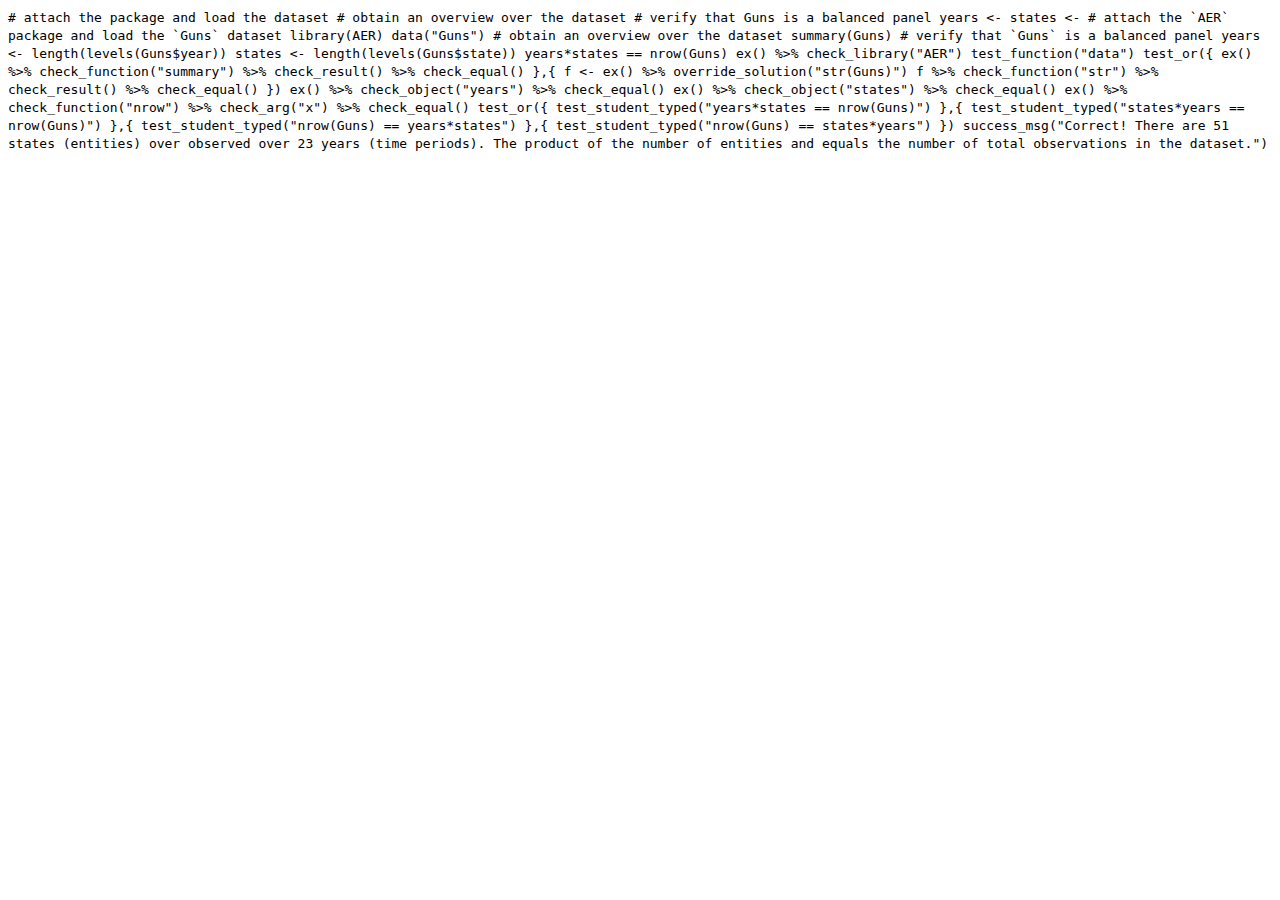
<file: DCL/ex10_1.html>
<!DOCTYPE html>
         <html>
         <head>
<meta charset='utf-8'/>
<script async='async' src='https://cdn.datacamp.com/dcl-react-dev.js.gz'></script>
<style>
.DCexercise .datacamp-exercise {
     border: 2px solid #3D678D;
     border-radius: 10px 10px 10px 10px !important;
     }

     *[class*="lm_"], .ace_gutter, textarea[class*="ace_"], .ace_scroller {
     background-color: #F0EFF0 !important;
     }

     div[class*="Editor-module__editor"], div[class*="dcl__Footer"] {
     background-color: #3D678D !important; 
     } 

     *[class*="lm_"] {
     border-radius: 10px 10px 0px 0px !important;
     }

     div[class*="dcl__Footer"] {
     border-radius: 0px 0px 10px 10px !important;
     }

     .lm_content {
     border-radius: 0px !important;
     }

     .lm_splitter {
     background-color: #3D678D !important; 
     width: 3px !important;
     }

     .lm_drag_handle {
     background: transparent !important;
     }

     div[class*="dcl__index-module"] {
     outline-color: transparent !important;
     border-radius: 10px !important;
     }

     button[class*="secondary-light"] {
     background-color: #FF0000;
     }
</style>
         </head>
         <body>
         
<div data-datacamp-exercise data-lang="r">
        
  <code data-type="pre-exercise-code">
  </code>
  
  <code data-type="sample-code">
  # attach the package and load the dataset
  
  
  
  # obtain an overview over the dataset
  
  
  # verify that Guns is a balanced panel
  years  <- 
  states <- 
  
  
  </code>
  
  <code data-type="solution">
  # attach the `AER` package and load the `Guns` dataset
  library(AER)  
  data("Guns")  
    
  # obtain an overview over the dataset
  summary(Guns)
  
  # verify that `Guns` is a balanced panel
  years  <- length(levels(Guns$year))
  states <- length(levels(Guns$state))
  years*states == nrow(Guns)
  
  </code>
  
  <code data-type="sct">
  ex() %>% check_library("AER")
  test_function("data")
  test_or({
      ex() %>% check_function("summary") %>% check_result() %>% check_equal()
    },{
      f <- ex() %>% override_solution("str(Guns)") 
      f %>% check_function("str") %>% check_result() %>% check_equal()
    })
  ex() %>% check_object("years") %>% check_equal()
  ex() %>% check_object("states") %>% check_equal()
  ex() %>% check_function("nrow") %>% check_arg("x") %>% check_equal()
  test_or({
      test_student_typed("years*states == nrow(Guns)")
    },{
      test_student_typed("states*years == nrow(Guns)")
    },{
      test_student_typed("nrow(Guns) == years*states")
    },{
      test_student_typed("nrow(Guns) == states*years")
    })
  success_msg("Correct! There are 51 states (entities) over observed over 23 years (time periods). The product of the number of entities and equals the number of total observations in the dataset.")
  </code>
  
</div>
          
         </body>
         </html>
</file>
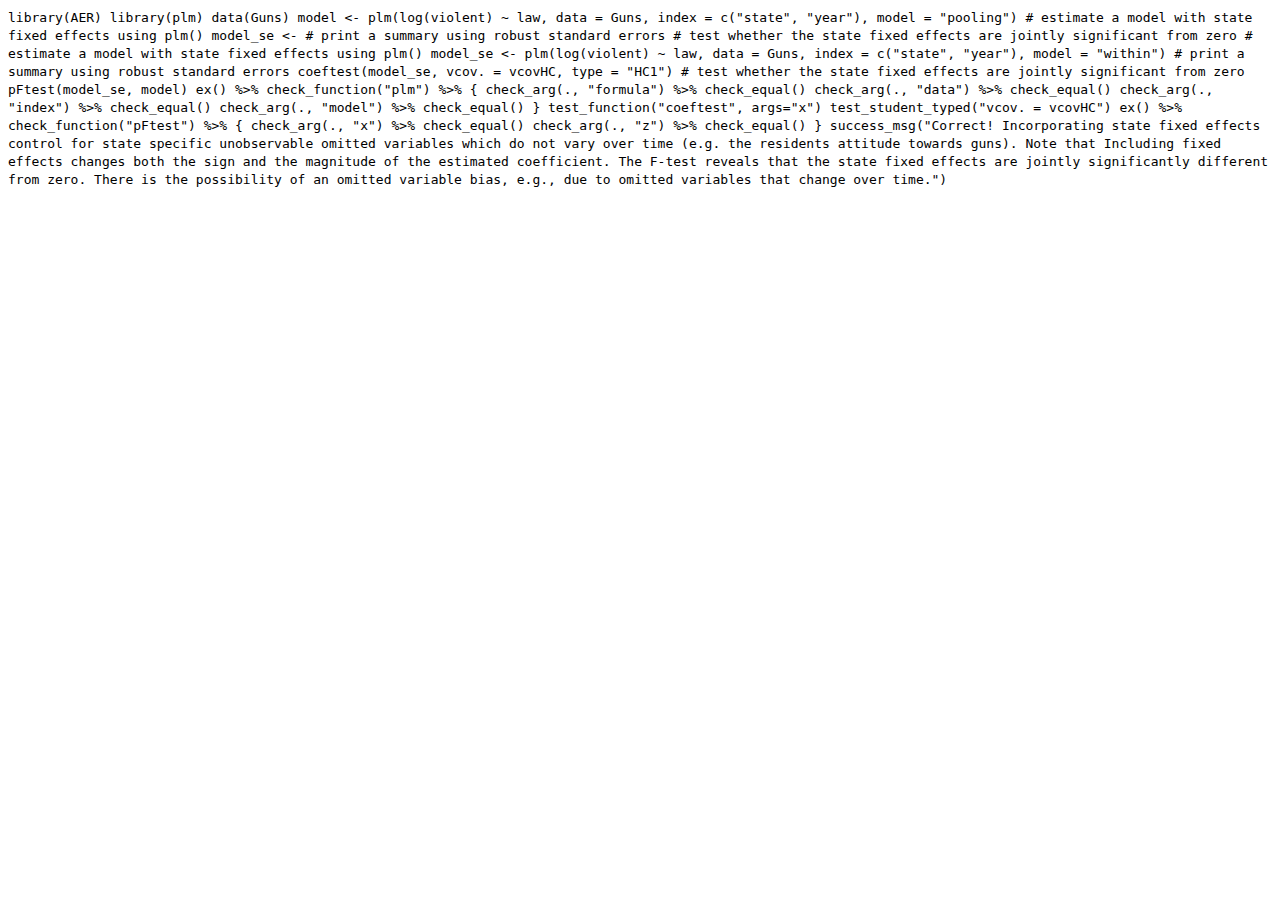
<file: DCL/ex10_2.html>
<!DOCTYPE html>
         <html>
         <head>
<meta charset='utf-8'/>
<script async='async' src='https://cdn.datacamp.com/dcl-react-dev.js.gz'></script>
<style>
.DCexercise .datacamp-exercise {
     border: 2px solid #3D678D;
     border-radius: 10px 10px 10px 10px !important;
     }

     *[class*="lm_"], .ace_gutter, textarea[class*="ace_"], .ace_scroller {
     background-color: #F0EFF0 !important;
     }

     div[class*="Editor-module__editor"], div[class*="dcl__Footer"] {
     background-color: #3D678D !important; 
     } 

     *[class*="lm_"] {
     border-radius: 10px 10px 0px 0px !important;
     }

     div[class*="dcl__Footer"] {
     border-radius: 0px 0px 10px 10px !important;
     }

     .lm_content {
     border-radius: 0px !important;
     }

     .lm_splitter {
     background-color: #3D678D !important; 
     width: 3px !important;
     }

     .lm_drag_handle {
     background: transparent !important;
     }

     div[class*="dcl__index-module"] {
     outline-color: transparent !important;
     border-radius: 10px !important;
     }

     button[class*="secondary-light"] {
     background-color: #FF0000;
     }
</style>
         </head>
         <body>
         
 
<div data-datacamp-exercise data-lang="r">
  
  <code data-type="pre-exercise-code">
  library(AER)
  library(plm)
  data(Guns)
  model <- plm(log(violent) ~ law, data = Guns, index = c("state", "year"), model = "pooling")
  </code>
  
  <code data-type="sample-code">
  # estimate a model with state fixed effects using plm()
  model_se <- 
  
  # print a summary using robust standard errors
  
  
  # test whether the state fixed effects are jointly significant from zero
  
  
  </code>
  
  <code data-type="solution">
  # estimate a model with state fixed effects using plm()
  model_se <- plm(log(violent) ~ law, data = Guns, index = c("state", "year"), model = "within")
  
  # print a summary using robust standard errors
  coeftest(model_se, vcov. = vcovHC, type = "HC1")
  
  # test whether the state fixed effects are jointly significant from zero
  pFtest(model_se, model)
  
  </code>
  
  <code data-type="sct">
  ex() %>% check_function("plm") %>% {
    check_arg(., "formula") %>% check_equal()
    check_arg(., "data") %>% check_equal()
    check_arg(., "index") %>% check_equal()
    check_arg(., "model") %>% check_equal()
  }
  test_function("coeftest", args="x")
  test_student_typed("vcov. = vcovHC")
  ex() %>% check_function("pFtest") %>% {
    check_arg(., "x") %>% check_equal()
    check_arg(., "z") %>% check_equal()
  }
  success_msg("Correct! Incorporating state fixed effects control for state specific unobservable omitted variables which do not vary over time (e.g. the residents attitude towards guns). Note that Including fixed effects changes both the sign and the magnitude of the estimated coefficient. The F-test reveals that the state fixed effects are jointly significantly different from zero. There is the possibility of an omitted variable bias, e.g., due to omitted variables that change over time.")
  </code>
  
</div>
          
         </body>
         </html>
</file>
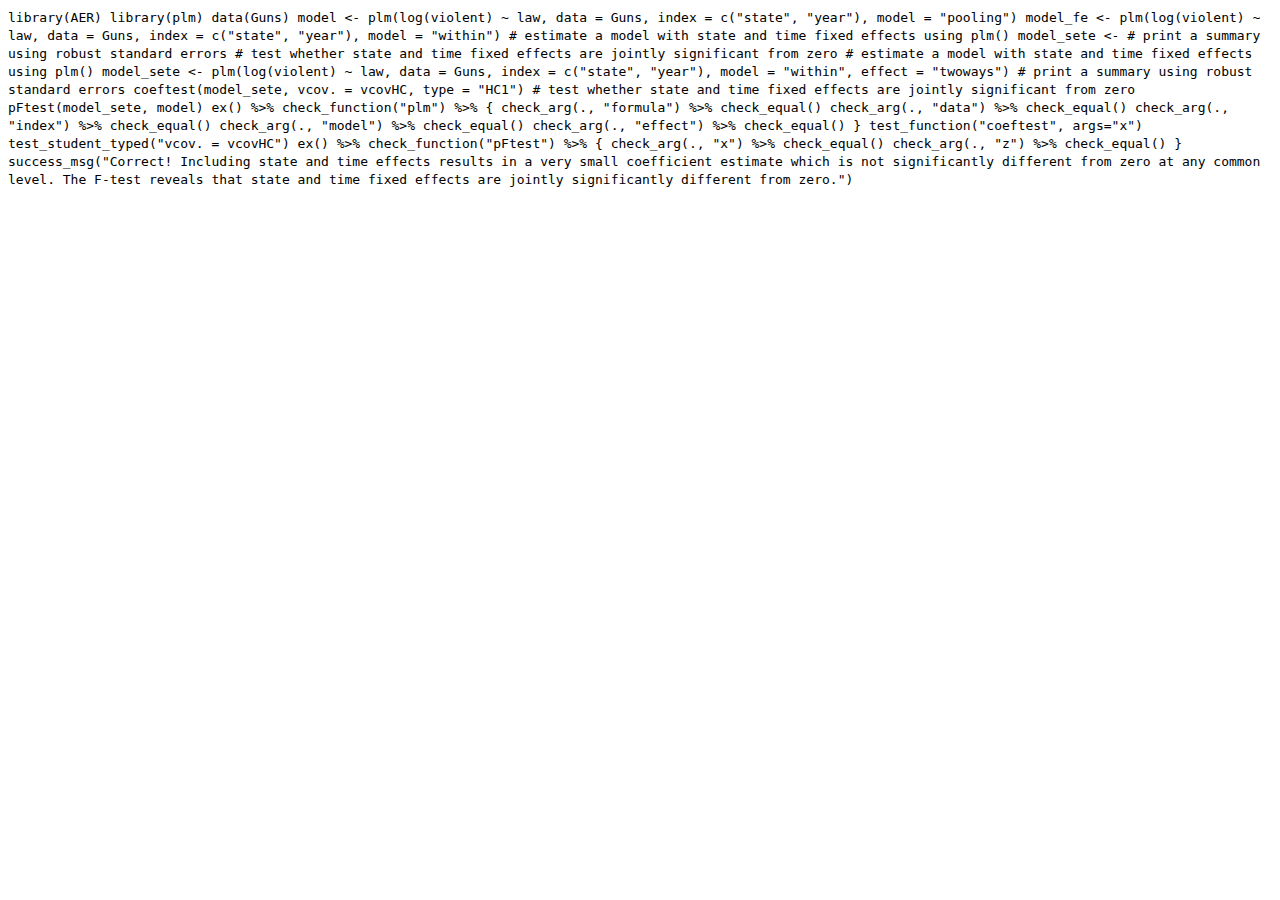
<file: DCL/ex10_3.html>
<!DOCTYPE html>
         <html>
         <head>
<meta charset='utf-8'/>
<script async='async' src='https://cdn.datacamp.com/dcl-react-dev.js.gz'></script>
<style>
.DCexercise .datacamp-exercise {
     border: 2px solid #3D678D;
     border-radius: 10px 10px 10px 10px !important;
     }

     *[class*="lm_"], .ace_gutter, textarea[class*="ace_"], .ace_scroller {
     background-color: #F0EFF0 !important;
     }

     div[class*="Editor-module__editor"], div[class*="dcl__Footer"] {
     background-color: #3D678D !important; 
     } 

     *[class*="lm_"] {
     border-radius: 10px 10px 0px 0px !important;
     }

     div[class*="dcl__Footer"] {
     border-radius: 0px 0px 10px 10px !important;
     }

     .lm_content {
     border-radius: 0px !important;
     }

     .lm_splitter {
     background-color: #3D678D !important; 
     width: 3px !important;
     }

     .lm_drag_handle {
     background: transparent !important;
     }

     div[class*="dcl__index-module"] {
     outline-color: transparent !important;
     border-radius: 10px !important;
     }

     button[class*="secondary-light"] {
     background-color: #FF0000;
     }
</style>
         </head>
         <body>
         
 
<div data-datacamp-exercise data-lang="r">
  
  <code data-type="pre-exercise-code">
  library(AER)
  library(plm)
  data(Guns)
  model <- plm(log(violent) ~ law, data = Guns, index = c("state", "year"), model = "pooling")
  model_fe <- plm(log(violent) ~ law, data = Guns, index = c("state", "year"), model = "within")
  </code>
   
  <code data-type="sample-code">
  # estimate a model with state and time fixed effects using plm()
  model_sete <- 
  
  # print a summary using robust standard errors
  
  
  # test whether state and time fixed effects are jointly significant from zero
  
  
  </code>
  
  <code data-type="solution">
  # estimate a model with state and time fixed effects using plm()
  model_sete <- plm(log(violent) ~ law, data = Guns, index = c("state", "year"), model = "within", effect = "twoways")
  
  # print a summary using robust standard errors
  coeftest(model_sete, vcov. = vcovHC, type = "HC1")
  
  # test whether state and time fixed effects are jointly significant from zero
  pFtest(model_sete, model)
  
  </code>
  
  <code data-type="sct">
  ex() %>% check_function("plm") %>% {
    check_arg(., "formula") %>% check_equal()
    check_arg(., "data") %>% check_equal()
    check_arg(., "index") %>% check_equal()
    check_arg(., "model") %>% check_equal()
    check_arg(., "effect") %>% check_equal()
  }
  test_function("coeftest", args="x")
  test_student_typed("vcov. = vcovHC")
  ex() %>% check_function("pFtest") %>% {
    check_arg(., "x") %>% check_equal()
    check_arg(., "z") %>% check_equal()
  }
  success_msg("Correct! Including state and time effects results in a very small coefficient estimate which is not significantly different from zero at any common level. The F-test reveals that state and time fixed effects are jointly significantly different from zero.")
  </code>
  
</div>
          
         </body>
         </html>
</file>
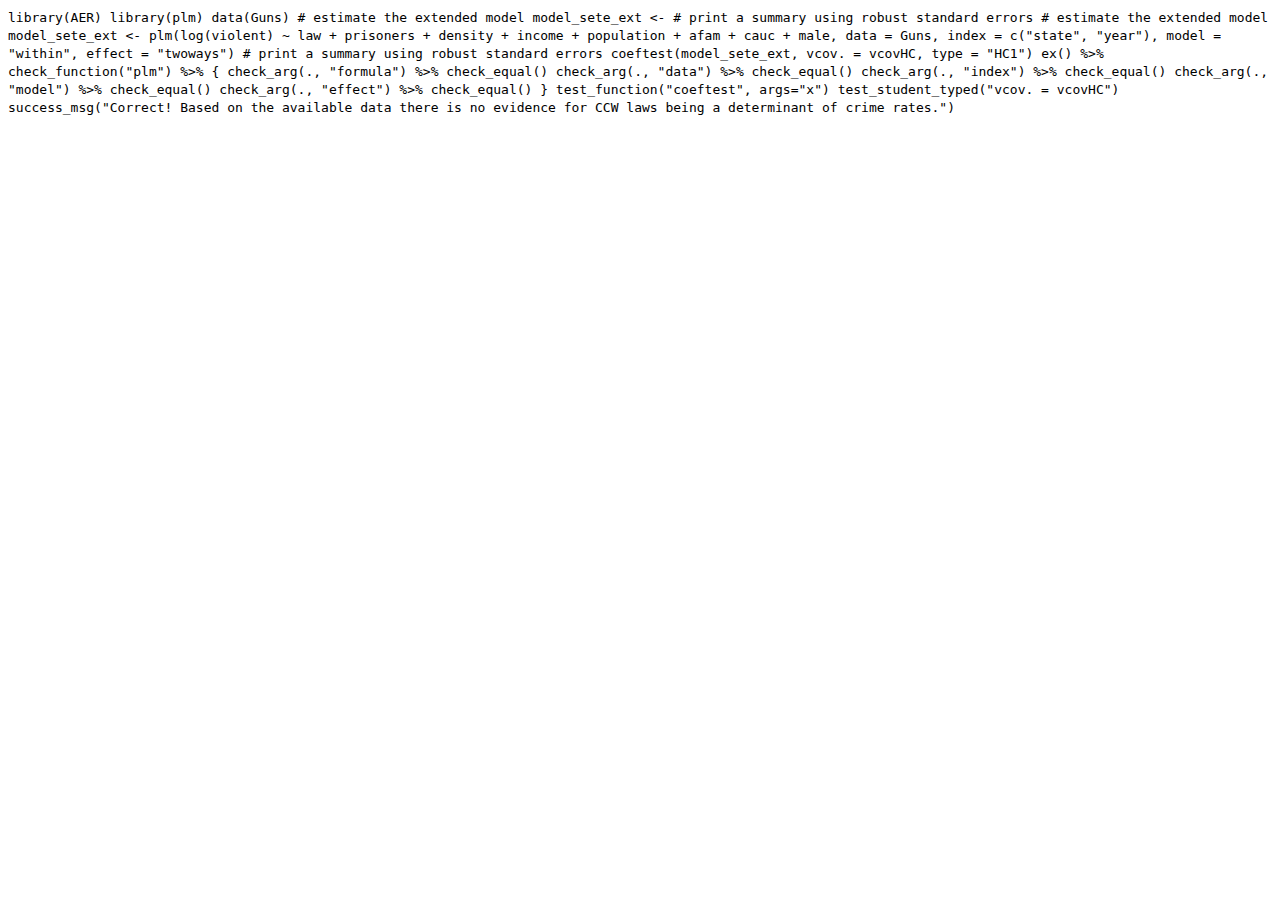
<file: DCL/ex10_4.html>
<!DOCTYPE html>
         <html>
         <head>
<meta charset='utf-8'/>
<script async='async' src='https://cdn.datacamp.com/dcl-react-dev.js.gz'></script>
<style>
.DCexercise .datacamp-exercise {
     border: 2px solid #3D678D;
     border-radius: 10px 10px 10px 10px !important;
     }

     *[class*="lm_"], .ace_gutter, textarea[class*="ace_"], .ace_scroller {
     background-color: #F0EFF0 !important;
     }

     div[class*="Editor-module__editor"], div[class*="dcl__Footer"] {
     background-color: #3D678D !important; 
     } 

     *[class*="lm_"] {
     border-radius: 10px 10px 0px 0px !important;
     }

     div[class*="dcl__Footer"] {
     border-radius: 0px 0px 10px 10px !important;
     }

     .lm_content {
     border-radius: 0px !important;
     }

     .lm_splitter {
     background-color: #3D678D !important; 
     width: 3px !important;
     }

     .lm_drag_handle {
     background: transparent !important;
     }

     div[class*="dcl__index-module"] {
     outline-color: transparent !important;
     border-radius: 10px !important;
     }

     button[class*="secondary-light"] {
     background-color: #FF0000;
     }
</style>
         </head>
         <body>
         
<div data-datacamp-exercise data-lang="r">
  
  <code data-type="pre-exercise-code">
  library(AER)
  library(plm)
  data(Guns)
  </code>
  
  <code data-type="sample-code">
  # estimate the extended model
  model_sete_ext <- 
  
  # print a summary using robust standard errors
  
  </code>
  
  <code data-type="solution">
  # estimate the extended model
  model_sete_ext <- plm(log(violent) ~ law + prisoners + density + income + population + afam + cauc + male, data = Guns, index = c("state", "year"), model = "within", effect = "twoways")
  
  # print a summary using robust standard errors
  coeftest(model_sete_ext, vcov. = vcovHC, type = "HC1")
  
  </code>
  
  <code data-type="sct">
  ex() %>% check_function("plm") %>% {
    check_arg(., "formula") %>% check_equal()
    check_arg(., "data") %>% check_equal()
    check_arg(., "index") %>% check_equal()
    check_arg(., "model") %>% check_equal()
    check_arg(., "effect") %>% check_equal()
  }
  test_function("coeftest", args="x")
  test_student_typed("vcov. = vcovHC")
  success_msg("Correct! Based on the available data there is no evidence for CCW laws being a determinant of crime rates.")
  </code>
  
</div> 

          
         </body>
         </html>
</file>
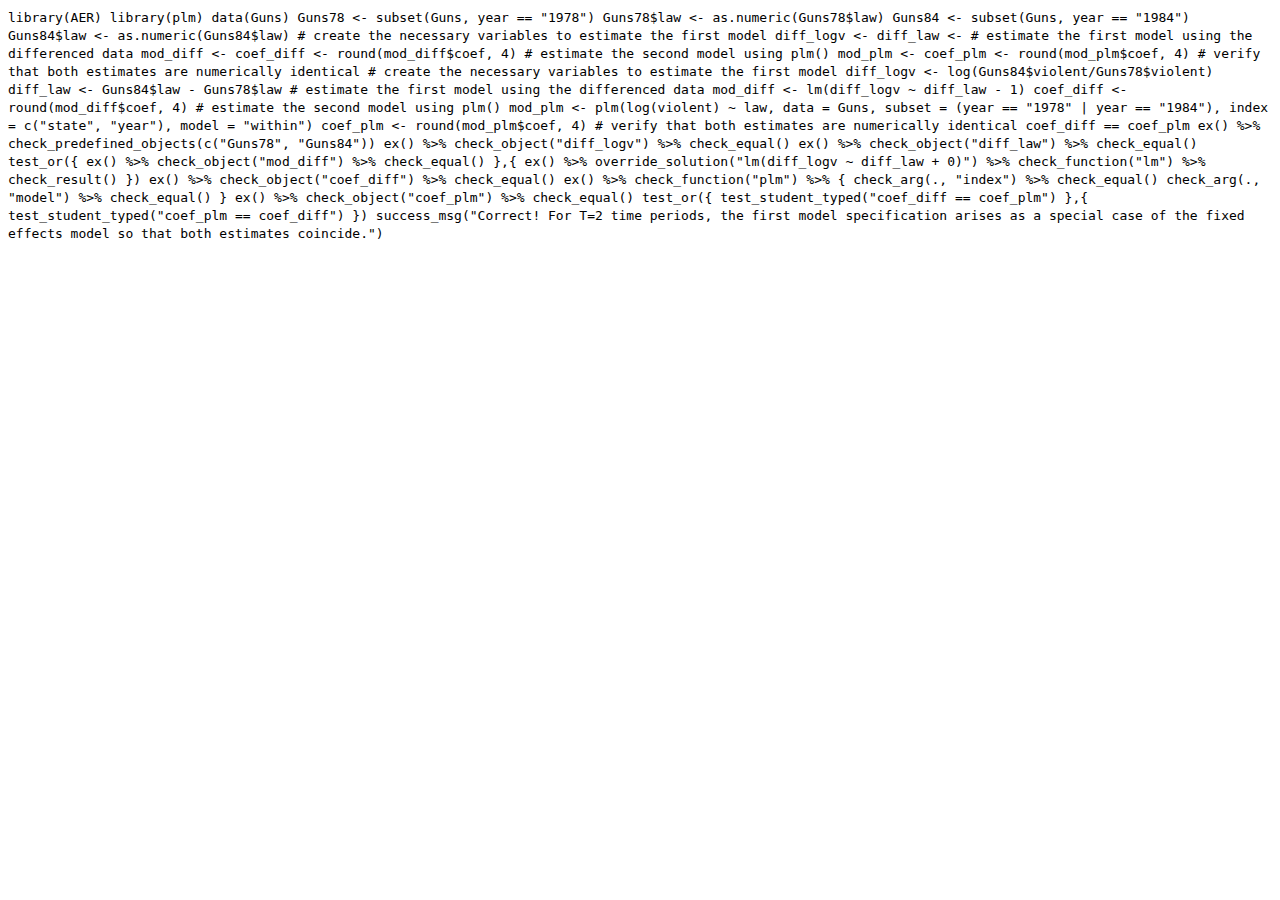
<file: DCL/ex10_5.html>
<!DOCTYPE html>
         <html>
         <head>
<meta charset='utf-8'/>
<script async='async' src='https://cdn.datacamp.com/dcl-react-dev.js.gz'></script>
<style>
.DCexercise .datacamp-exercise {
     border: 2px solid #3D678D;
     border-radius: 10px 10px 10px 10px !important;
     }

     *[class*="lm_"], .ace_gutter, textarea[class*="ace_"], .ace_scroller {
     background-color: #F0EFF0 !important;
     }

     div[class*="Editor-module__editor"], div[class*="dcl__Footer"] {
     background-color: #3D678D !important; 
     } 

     *[class*="lm_"] {
     border-radius: 10px 10px 0px 0px !important;
     }

     div[class*="dcl__Footer"] {
     border-radius: 0px 0px 10px 10px !important;
     }

     .lm_content {
     border-radius: 0px !important;
     }

     .lm_splitter {
     background-color: #3D678D !important; 
     width: 3px !important;
     }

     .lm_drag_handle {
     background: transparent !important;
     }

     div[class*="dcl__index-module"] {
     outline-color: transparent !important;
     border-radius: 10px !important;
     }

     button[class*="secondary-light"] {
     background-color: #FF0000;
     }
</style>
         </head>
         <body>
         
<div data-datacamp-exercise data-lang="r">
  
  <code data-type="pre-exercise-code">
  library(AER)
  library(plm)
  data(Guns)
  Guns78     <- subset(Guns, year == "1978")
  Guns78$law <- as.numeric(Guns78$law)
  Guns84     <- subset(Guns, year == "1984")
  Guns84$law <- as.numeric(Guns84$law)
  </code>
  
  <code data-type="sample-code">
  # create the necessary variables to estimate the first model
  diff_logv <- 
  diff_law  <- 
  
  # estimate the first model using the differenced data
  mod_diff <- 
  coef_diff <- round(mod_diff$coef, 4)
  
  # estimate the second model using plm()
  mod_plm <- 
  coef_plm <- round(mod_plm$coef, 4)  
  # verify that both estimates are numerically identical
  
  
  </code>
  
  <code data-type="solution">
  # create the necessary variables to estimate the first model
  diff_logv <- log(Guns84$violent/Guns78$violent)
  diff_law  <- Guns84$law - Guns78$law
  
  # estimate the first model using the differenced data
  mod_diff <- lm(diff_logv ~ diff_law - 1)
  coef_diff <- round(mod_diff$coef, 4)
  
  # estimate the second model using plm()
  mod_plm <- plm(log(violent) ~ law, data = Guns, subset = (year == "1978" | year == "1984"), index = c("state", "year"), model = "within")
  coef_plm <- round(mod_plm$coef, 4)  
  # verify that both estimates are numerically identical
  coef_diff == coef_plm
  
  </code>
  
  <code data-type="sct">
  ex() %>% check_predefined_objects(c("Guns78", "Guns84"))
  ex() %>% check_object("diff_logv") %>% check_equal()
  ex() %>% check_object("diff_law") %>% check_equal()
  test_or({
      ex() %>% check_object("mod_diff") %>% check_equal()
    },{
      ex() %>% override_solution("lm(diff_logv ~ diff_law + 0)") %>% check_function("lm") %>% check_result()
    })
  ex() %>% check_object("coef_diff") %>% check_equal()
  ex() %>% check_function("plm") %>% {
    check_arg(., "index") %>% check_equal()
    check_arg(., "model") %>% check_equal()
  }
  ex() %>% check_object("coef_plm") %>% check_equal()
  test_or({
      test_student_typed("coef_diff == coef_plm")
    },{
      test_student_typed("coef_plm == coef_diff")
    })
  success_msg("Correct! For T=2 time periods, the first model specification arises as a special case of the fixed effects model so that both estimates coincide.")
  </code>
  
</div>

          
         </body>
         </html>
</file>
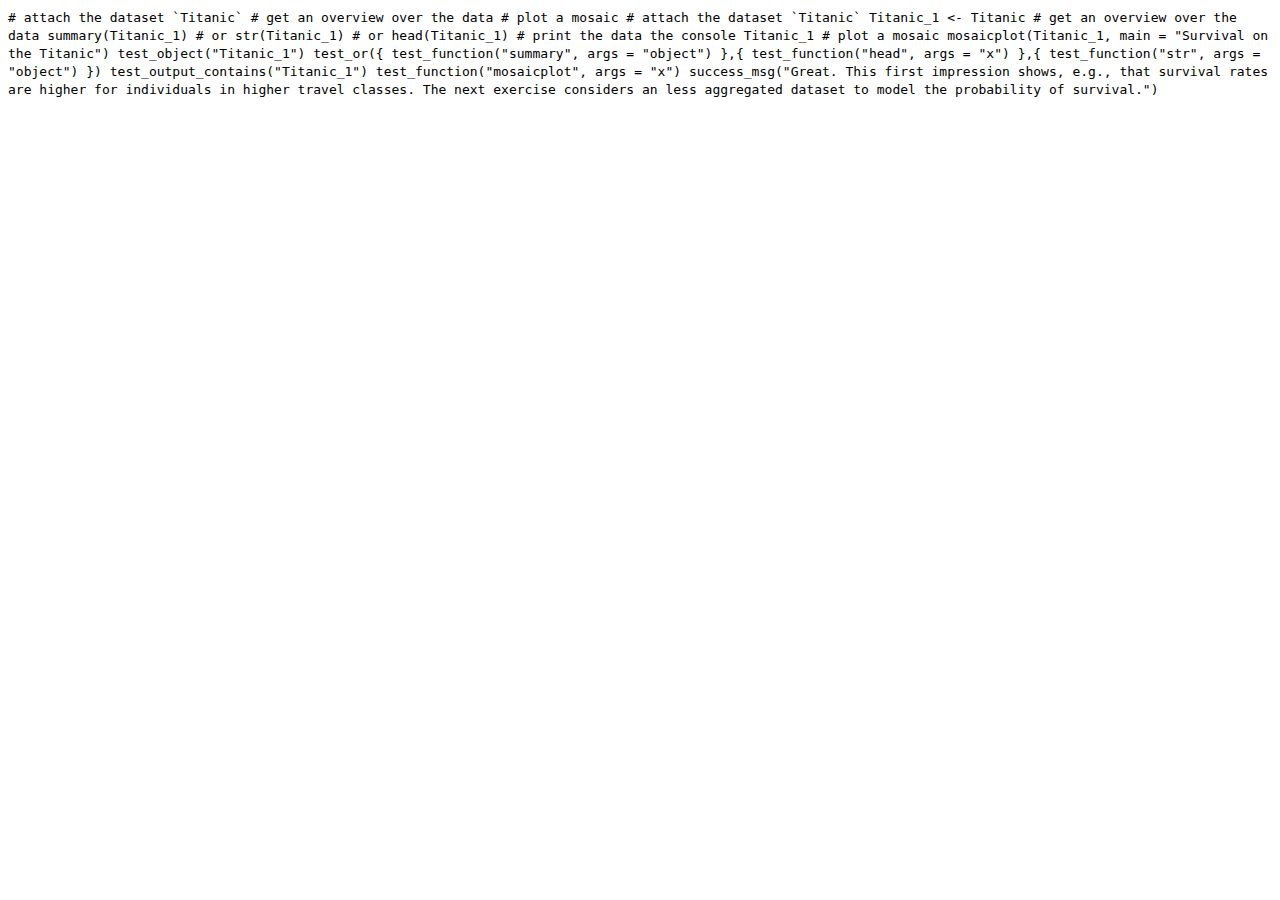
<file: DCL/ex11_1.html>
<!DOCTYPE html>
         <html>
         <head>
<meta charset='utf-8'/>
<script async='async' src='https://cdn.datacamp.com/dcl-react-dev.js.gz'></script>
<style>
.DCexercise .datacamp-exercise {
     border: 2px solid #3D678D;
     border-radius: 10px 10px 10px 10px !important;
     }

     *[class*="lm_"], .ace_gutter, textarea[class*="ace_"], .ace_scroller {
     background-color: #F0EFF0 !important;
     }

     div[class*="Editor-module__editor"], div[class*="dcl__Footer"] {
     background-color: #3D678D !important; 
     } 

     *[class*="lm_"] {
     border-radius: 10px 10px 0px 0px !important;
     }

     div[class*="dcl__Footer"] {
     border-radius: 0px 0px 10px 10px !important;
     }

     .lm_content {
     border-radius: 0px !important;
     }

     .lm_splitter {
     background-color: #3D678D !important; 
     width: 3px !important;
     }

     .lm_drag_handle {
     background: transparent !important;
     }

     div[class*="dcl__index-module"] {
     outline-color: transparent !important;
     border-radius: 10px !important;
     }

     button[class*="secondary-light"] {
     background-color: #FF0000;
     }
</style>
         </head>
         <body>
          
          <div data-datacamp-exercise data-lang="r" data-height="auto">
  
           <code data-type="pre-exercise-code">
           
           </code>
           
           <code data-type="sample-code">
           # attach the dataset `Titanic`
           
           # get an overview over the data
           
           # plot a mosaic
           
           </code>
           
           <code data-type="solution">
           # attach the dataset `Titanic`
           Titanic_1 <- Titanic
           
           # get an overview over the data
           summary(Titanic_1)
           # or
           str(Titanic_1)
           # or
           head(Titanic_1)
           
           # print the data the console
           Titanic_1
           
           # plot a mosaic
           mosaicplot(Titanic_1, main = "Survival on the Titanic")
           </code>
           <code data-type="sct">
           test_object("Titanic_1")
           test_or({
           test_function("summary", args = "object")
           },{
           test_function("head", args = "x")
           },{
           test_function("str", args = "object")
           })
           test_output_contains("Titanic_1")
           test_function("mosaicplot", args = "x")
           success_msg("Great. This first impression shows, e.g., that survival rates are higher for individuals in higher travel classes. The next exercise considers an less aggregated dataset to model the probability of survival.")
           </code>
           
           </div></body>
          </html>
</file>
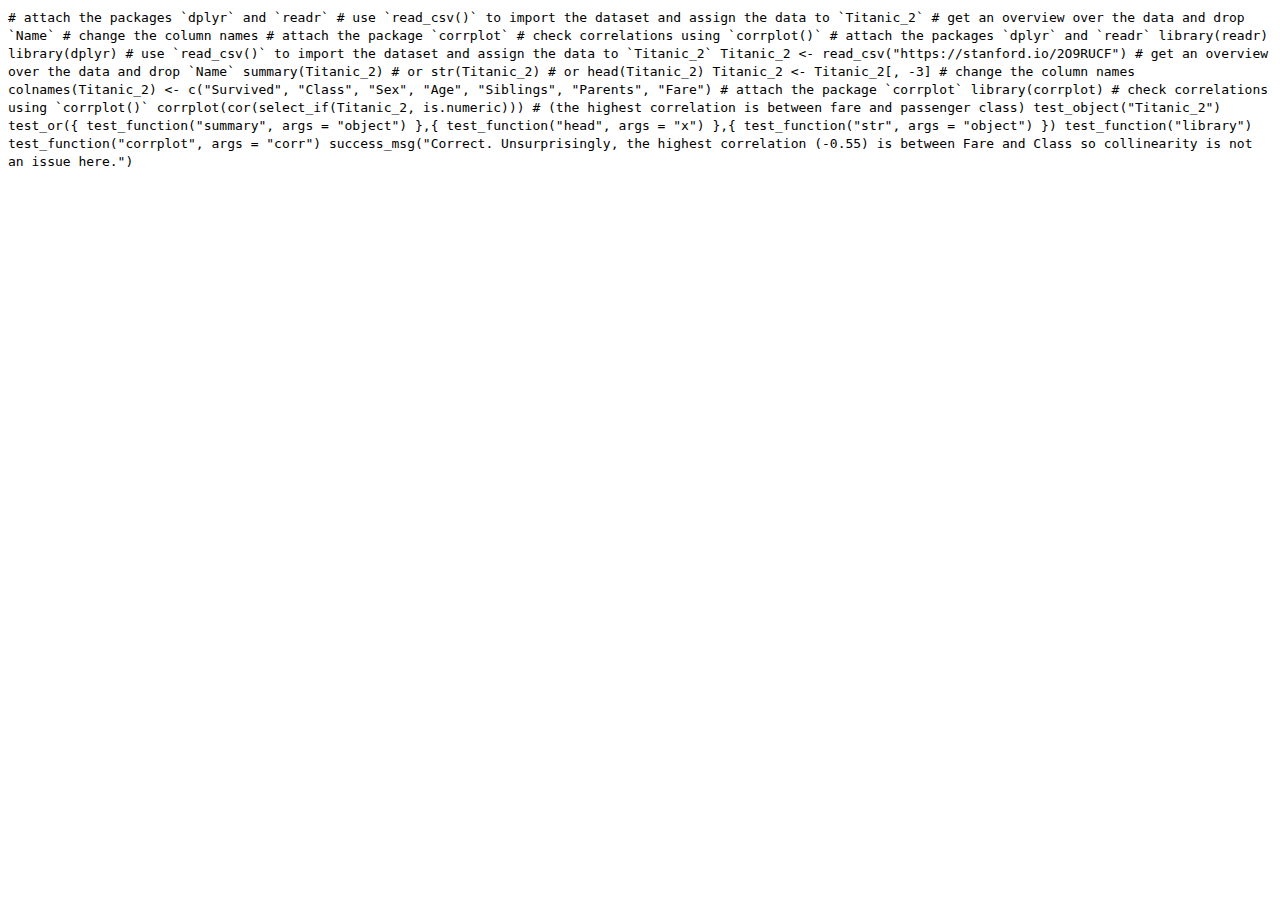
<file: DCL/ex11_2.html>
<!DOCTYPE html>
         <html>
         <head>
<meta charset='utf-8'/>
<script async='async' src='https://cdn.datacamp.com/dcl-react-dev.js.gz'></script>
<style>
.DCexercise .datacamp-exercise {
     border: 2px solid #3D678D;
     border-radius: 10px 10px 10px 10px !important;
     }

     *[class*="lm_"], .ace_gutter, textarea[class*="ace_"], .ace_scroller {
     background-color: #F0EFF0 !important;
     }

     div[class*="Editor-module__editor"], div[class*="dcl__Footer"] {
     background-color: #3D678D !important; 
     } 

     *[class*="lm_"] {
     border-radius: 10px 10px 0px 0px !important;
     }

     div[class*="dcl__Footer"] {
     border-radius: 0px 0px 10px 10px !important;
     }

     .lm_content {
     border-radius: 0px !important;
     }

     .lm_splitter {
     background-color: #3D678D !important; 
     width: 3px !important;
     }

     .lm_drag_handle {
     background: transparent !important;
     }

     div[class*="dcl__index-module"] {
     outline-color: transparent !important;
     border-radius: 10px !important;
     }

     button[class*="secondary-light"] {
     background-color: #FF0000;
     }
</style>
         </head>
         <body>
          
          <div data-datacamp-exercise data-lang="r" data-height="550">
  
           <code data-type="pre-exercise-code">
           
           </code>
           
           <code data-type="sample-code">
           # attach the packages `dplyr` and `readr`
   
             
           # use `read_csv()` to import the dataset and assign the data to `Titanic_2`
           
           
           # get an overview over the data and drop `Name`

          
           # change the column names


           # attach the package `corrplot`


           # check correlations using `corrplot()`

           </code>
           
           <code data-type="solution">
           # attach the packages `dplyr` and `readr`
           library(readr)
           library(dplyr)
             
           # use `read_csv()` to import the dataset and assign the data to `Titanic_2`
           Titanic_2 <- read_csv("https://stanford.io/2O9RUCF")

           # get an overview over the data and drop `Name`
           summary(Titanic_2)
           # or
           str(Titanic_2)
           # or
           head(Titanic_2)

           Titanic_2 <- Titanic_2[, -3]
           
           # change the column names
           colnames(Titanic_2) <- c("Survived", "Class", "Sex", "Age", "Siblings", "Parents", "Fare")
           
           # attach the package `corrplot`
           library(corrplot)
             
           # check correlations using `corrplot()`
           corrplot(cor(select_if(Titanic_2, is.numeric)))
           # (the highest correlation is between fare and passenger class)
           </code>
             
           <code data-type="sct">
           test_object("Titanic_2")
           test_or({
           test_function("summary", args = "object")
           },{
           test_function("head", args = "x")
           },{
           test_function("str", args = "object")
           })
           test_function("library")
           test_function("corrplot", args = "corr")
           success_msg("Correct. Unsurprisingly, the highest correlation (-0.55) is between <tt>Fare</tt> and <tt>Class</tt> so collinearity is not an issue here.")
           </code>
           
           </div>
           </body>
          </html>
</file>
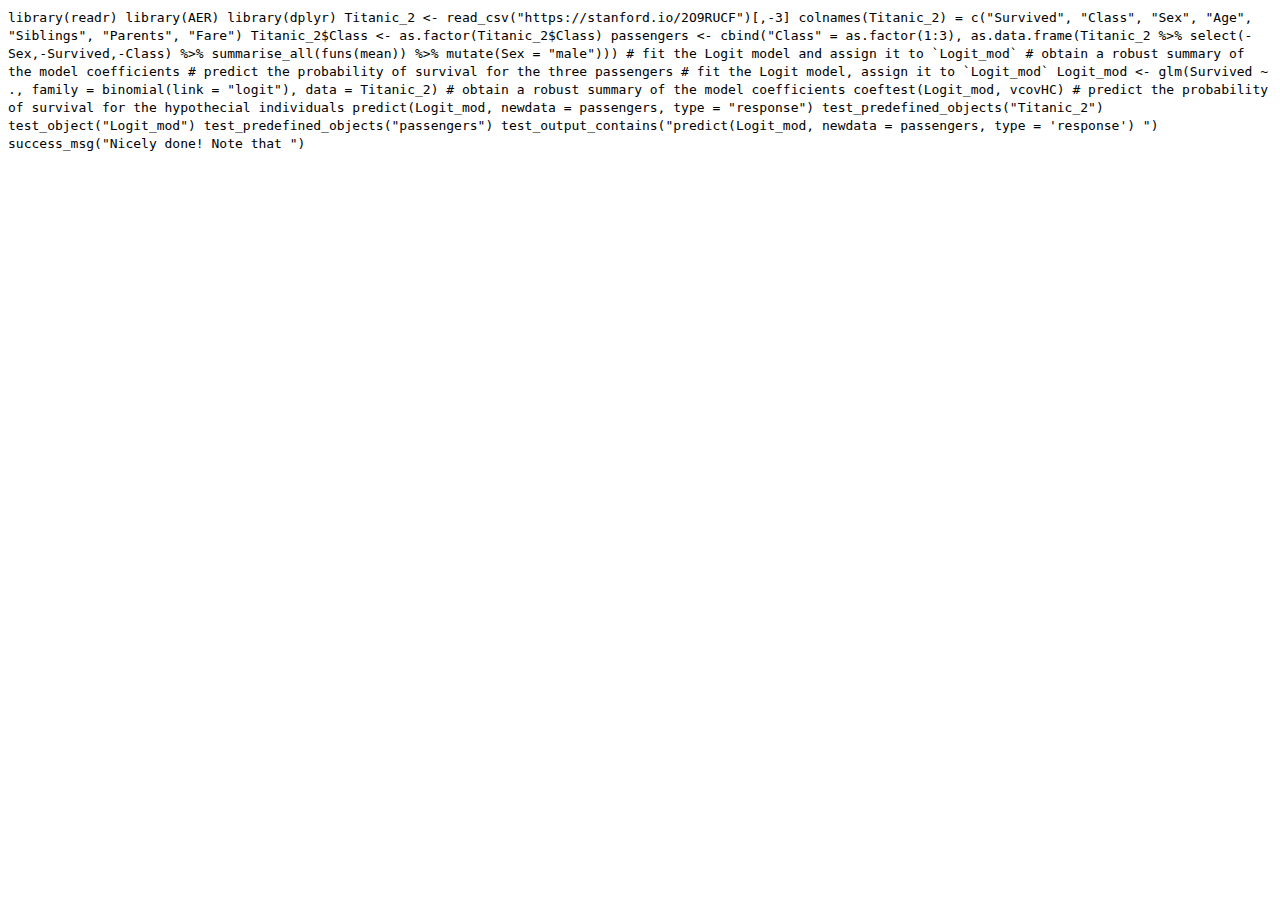
<file: DCL/ex11_3_6.html>
<!DOCTYPE html>
         <html>
         <head>
<meta charset='utf-8'/>
<script async='async' src='https://cdn.datacamp.com/dcl-react-dev.js.gz'></script>
<style>
.DCexercise .datacamp-exercise {
     border: 2px solid #3D678D;
     border-radius: 10px 10px 10px 10px !important;
     }

     *[class*="lm_"], .ace_gutter, textarea[class*="ace_"], .ace_scroller {
     background-color: #F0EFF0 !important;
     }

     div[class*="Editor-module__editor"], div[class*="dcl__Footer"] {
     background-color: #3D678D !important; 
     } 

     *[class*="lm_"] {
     border-radius: 10px 10px 0px 0px !important;
     }

     div[class*="dcl__Footer"] {
     border-radius: 0px 0px 10px 10px !important;
     }

     .lm_content {
     border-radius: 0px !important;
     }

     .lm_splitter {
     background-color: #3D678D !important; 
     width: 3px !important;
     }

     .lm_drag_handle {
     background: transparent !important;
     }

     div[class*="dcl__index-module"] {
     outline-color: transparent !important;
     border-radius: 10px !important;
     }

     button[class*="secondary-light"] {
     background-color: #FF0000;
     }
</style>
         </head>
         <body>
          
          <div data-datacamp-exercise data-lang="r" data-height="420">
  
           <code data-type="pre-exercise-code">
           library(readr)
           library(AER)
           library(dplyr)
           Titanic_2 <- read_csv("https://stanford.io/2O9RUCF")[,-3]
           colnames(Titanic_2) = c("Survived", "Class", "Sex", "Age", "Siblings", "Parents", "Fare")
           Titanic_2$Class <- as.factor(Titanic_2$Class)
           passengers <- cbind("Class" = as.factor(1:3), as.data.frame(Titanic_2 %>% select(-Sex,-Survived,-Class) %>% summarise_all(funs(mean)) %>% mutate(Sex = "male")))
           </code>
           
           <code data-type="sample-code">
           # fit the Logit model and assign it to `Logit_mod`
           
           
           # obtain a robust summary of the model coefficients


           # predict the probability of survival for the three passengers

           
           </code>
           
           <code data-type="solution">
           # fit the Logit model, assign it to `Logit_mod`
           Logit_mod <- glm(Survived ~ ., 
           family = binomial(link = "logit"), 
           data = Titanic_2)
           
           # obtain a robust summary of the model coefficients
           coeftest(Logit_mod, vcovHC)
           
           # predict the probability of survival for the hypothecial individuals
           predict(Logit_mod, newdata = passengers, type = "response")
           </code>
             
           <code data-type="sct">
           test_predefined_objects("Titanic_2")
           test_object("Logit_mod")
           test_predefined_objects("passengers")
           test_output_contains("predict(Logit_mod, newdata = passengers, type = 'response')
")
           success_msg("Nicely done! Note that ")
           </code>
           
           </div>
           </body>
          </html>
</file>
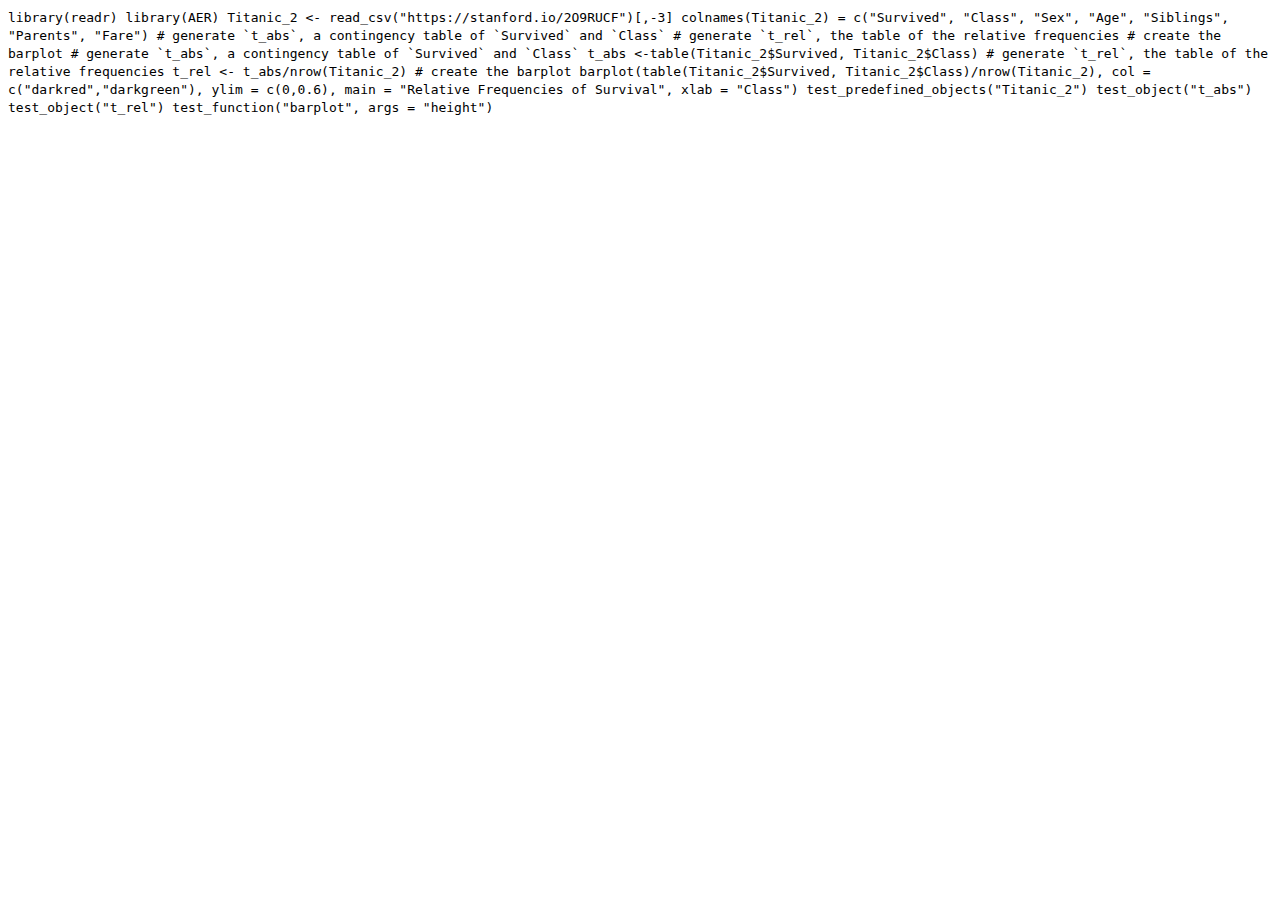
<file: DCL/ex11_4_3.html>
<!DOCTYPE html>
         <html>
         <head>
<meta charset='utf-8'/>
<script async='async' src='https://cdn.datacamp.com/dcl-react-dev.js.gz'></script>
<style>
.DCexercise .datacamp-exercise {
     border: 2px solid #3D678D;
     border-radius: 10px 10px 10px 10px !important;
     }

     *[class*="lm_"], .ace_gutter, textarea[class*="ace_"], .ace_scroller {
     background-color: #F0EFF0 !important;
     }

     div[class*="Editor-module__editor"], div[class*="dcl__Footer"] {
     background-color: #3D678D !important; 
     } 

     *[class*="lm_"] {
     border-radius: 10px 10px 0px 0px !important;
     }

     div[class*="dcl__Footer"] {
     border-radius: 0px 0px 10px 10px !important;
     }

     .lm_content {
     border-radius: 0px !important;
     }

     .lm_splitter {
     background-color: #3D678D !important; 
     width: 3px !important;
     }

     .lm_drag_handle {
     background: transparent !important;
     }

     div[class*="dcl__index-module"] {
     outline-color: transparent !important;
     border-radius: 10px !important;
     }

     button[class*="secondary-light"] {
     background-color: #FF0000;
     }
</style>
         </head>
         <body>
          
          <div data-datacamp-exercise data-lang="r" data-height="auto">
  
           <code data-type="pre-exercise-code">
           library(readr)
           library(AER)
           Titanic_2 <- read_csv("https://stanford.io/2O9RUCF")[,-3]
           colnames(Titanic_2) = c("Survived", "Class", "Sex", "Age", "Siblings", "Parents", "Fare")
           </code>
           
           <code data-type="sample-code">
           # generate `t_abs`, a contingency table of `Survived` and `Class`
           
           # generate `t_rel`, the table of the relative frequencies
           
           # create the barplot
           
           </code>
           
           <code data-type="solution">
           # generate `t_abs`, a contingency table of `Survived` and `Class`
           t_abs <-table(Titanic_2$Survived, Titanic_2$Class)
           
           # generate `t_rel`, the table of the relative frequencies
           t_rel <- t_abs/nrow(Titanic_2)
           
           # create the barplot
           barplot(table(Titanic_2$Survived, Titanic_2$Class)/nrow(Titanic_2), 
           col = c("darkred","darkgreen"),
           ylim = c(0,0.6), 
           main = "Relative Frequencies of Survival",
           xlab = "Class")
           </code>
             
           <code data-type="sct">
           test_predefined_objects("Titanic_2")
           test_object("t_abs")
           test_object("t_rel")
           test_function("barplot", args = "height")
           </code>
           
           </div>
           </body>
          </html>
</file>
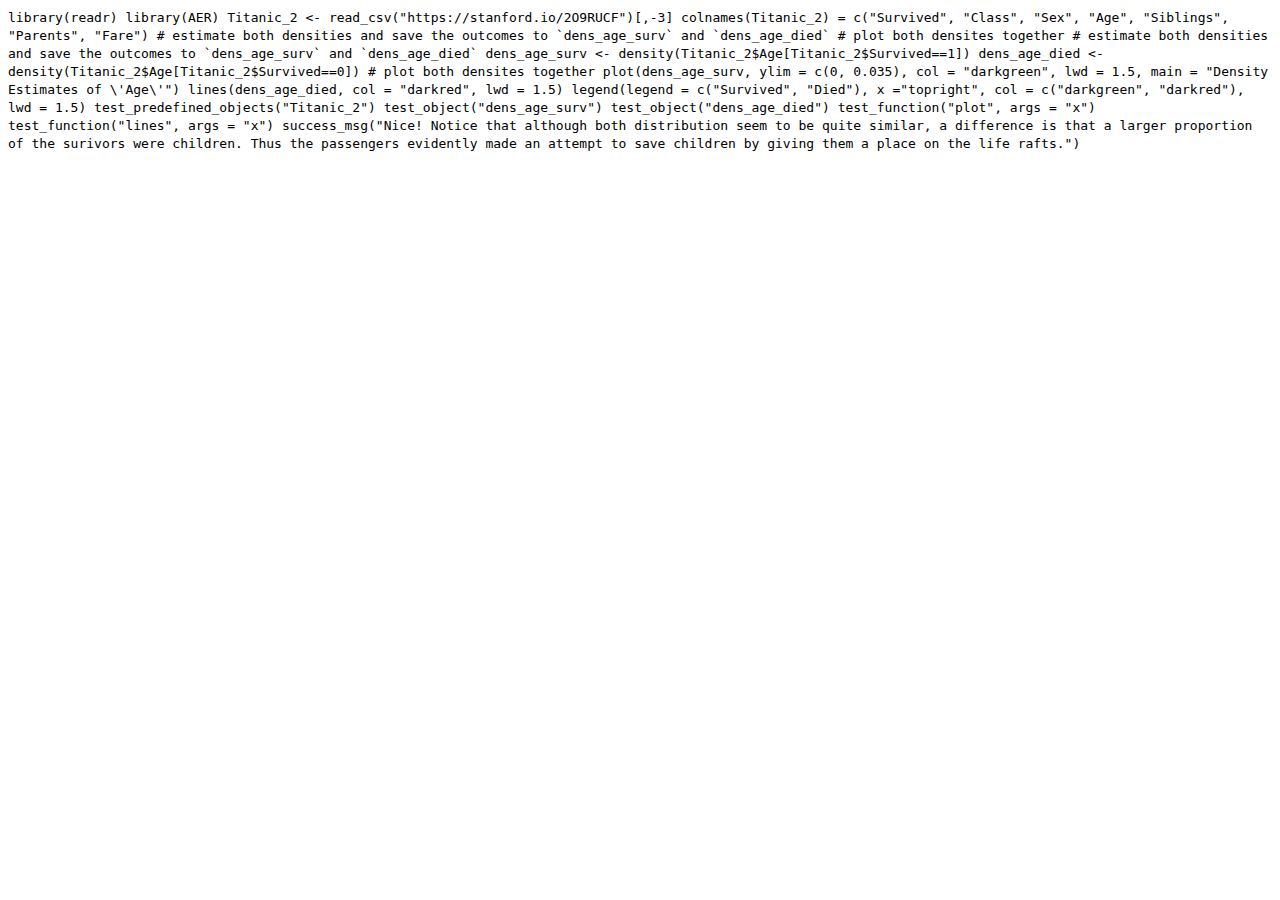
<file: DCL/ex11_5_4.html>
<!DOCTYPE html>
         <html>
         <head>
<meta charset='utf-8'/>
<script async='async' src='https://cdn.datacamp.com/dcl-react-dev.js.gz'></script>
<style>
.DCexercise .datacamp-exercise {
     border: 2px solid #3D678D;
     border-radius: 10px 10px 10px 10px !important;
     }

     *[class*="lm_"], .ace_gutter, textarea[class*="ace_"], .ace_scroller {
     background-color: #F0EFF0 !important;
     }

     div[class*="Editor-module__editor"], div[class*="dcl__Footer"] {
     background-color: #3D678D !important; 
     } 

     *[class*="lm_"] {
     border-radius: 10px 10px 0px 0px !important;
     }

     div[class*="dcl__Footer"] {
     border-radius: 0px 0px 10px 10px !important;
     }

     .lm_content {
     border-radius: 0px !important;
     }

     .lm_splitter {
     background-color: #3D678D !important; 
     width: 3px !important;
     }

     .lm_drag_handle {
     background: transparent !important;
     }

     div[class*="dcl__index-module"] {
     outline-color: transparent !important;
     border-radius: 10px !important;
     }

     button[class*="secondary-light"] {
     background-color: #FF0000;
     }
</style>
         </head>
         <body>
          
          <div data-datacamp-exercise data-lang="r" data-height="auto">
  
           <code data-type="pre-exercise-code">
           library(readr)
           library(AER)
           Titanic_2 <- read_csv("https://stanford.io/2O9RUCF")[,-3]
           colnames(Titanic_2) = c("Survived", "Class", "Sex", "Age", "Siblings", "Parents", "Fare")
           </code>
           
           <code data-type="sample-code">
           # estimate both densities and save the outcomes to `dens_age_surv` and `dens_age_died`
           
           # plot both densites together

           
           </code>
           
           <code data-type="solution">
          # estimate both densities and save the outcomes to `dens_age_surv` and `dens_age_died`
          dens_age_surv <- density(Titanic_2$Age[Titanic_2$Survived==1])
          dens_age_died <- density(Titanic_2$Age[Titanic_2$Survived==0])
          
          # plot both densites together
          plot(dens_age_surv, 
          ylim = c(0, 0.035), 
          col = "darkgreen", 
          lwd = 1.5, 
          main = "Density Estimates of \'Age\'")
          
          lines(dens_age_died, col = "darkred", lwd = 1.5)
          
          legend(legend = c("Survived", "Died"), 
          x ="topright", 
          col = c("darkgreen", "darkred"), 
          lwd = 1.5)
           </code>
             
           <code data-type="sct">
           test_predefined_objects("Titanic_2")
           test_object("dens_age_surv")
           test_object("dens_age_died")
           test_function("plot", args = "x")
           test_function("lines", args = "x")
           success_msg("Nice! Notice that although both distribution seem to be quite similar, a difference is that a larger proportion of the surivors were children. Thus the passengers evidently made an attempt to save children by giving them a place on the life rafts.")
           </code>
           
           </div>
           </body>
          </html>
</file>
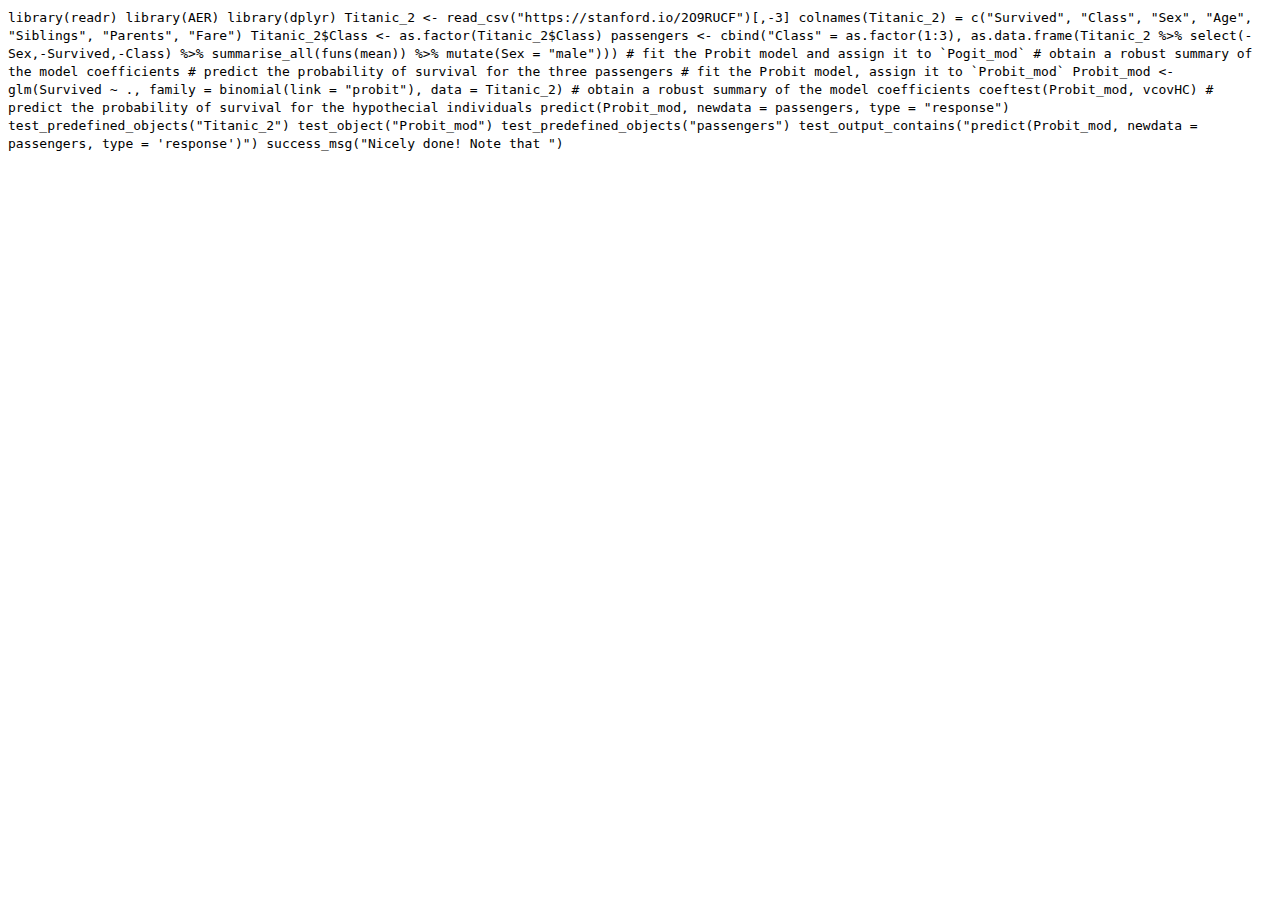
<file: DCL/ex11_8.html>
<!DOCTYPE html>
         <html>
         <head>
<meta charset='utf-8'/>
<script async='async' src='https://cdn.datacamp.com/dcl-react-dev.js.gz'></script>
<style>
.DCexercise .datacamp-exercise {
     border: 2px solid #3D678D;
     border-radius: 10px 10px 10px 10px !important;
     }

     *[class*="lm_"], .ace_gutter, textarea[class*="ace_"], .ace_scroller {
     background-color: #F0EFF0 !important;
     }

     div[class*="Editor-module__editor"], div[class*="dcl__Footer"] {
     background-color: #3D678D !important; 
     } 

     *[class*="lm_"] {
     border-radius: 10px 10px 0px 0px !important;
     }

     div[class*="dcl__Footer"] {
     border-radius: 0px 0px 10px 10px !important;
     }

     .lm_content {
     border-radius: 0px !important;
     }

     .lm_splitter {
     background-color: #3D678D !important; 
     width: 3px !important;
     }

     .lm_drag_handle {
     background: transparent !important;
     }

     div[class*="dcl__index-module"] {
     outline-color: transparent !important;
     border-radius: 10px !important;
     }

     button[class*="secondary-light"] {
     background-color: #FF0000;
     }
</style>
         </head>
         <body>
          
          <div data-datacamp-exercise data-lang="r" data-height="420">
  
           <code data-type="pre-exercise-code">
           library(readr)
           library(AER)
           library(dplyr)
           Titanic_2 <- read_csv("https://stanford.io/2O9RUCF")[,-3]
           colnames(Titanic_2) = c("Survived", "Class", "Sex", "Age", "Siblings", "Parents", "Fare")
           Titanic_2$Class <- as.factor(Titanic_2$Class)
           passengers <- cbind("Class" = as.factor(1:3), as.data.frame(Titanic_2 %>% select(-Sex,-Survived,-Class) %>% summarise_all(funs(mean)) %>% mutate(Sex = "male")))
           </code>
           
           <code data-type="sample-code">
           # fit the Probit model and assign it to `Pogit_mod`
           
           
           # obtain a robust summary of the model coefficients


           # predict the probability of survival for the three passengers

           
           </code>
           
           <code data-type="solution">
           # fit the Probit model, assign it to `Probit_mod`
           Probit_mod <- glm(Survived ~ ., family = binomial(link = "probit"), data = Titanic_2)
           
           # obtain a robust summary of the model coefficients
           coeftest(Probit_mod, vcovHC)
           
           # predict the probability of survival for the hypothecial individuals
           predict(Probit_mod, newdata = passengers, type = "response")
           </code>
             
           <code data-type="sct">
           test_predefined_objects("Titanic_2")
           test_object("Probit_mod")
           test_predefined_objects("passengers")
           test_output_contains("predict(Probit_mod, newdata = passengers, type = 'response')")
           success_msg("Nicely done! Note that ")
           </code>
           
           </div>
           </body>
          </html>
</file>
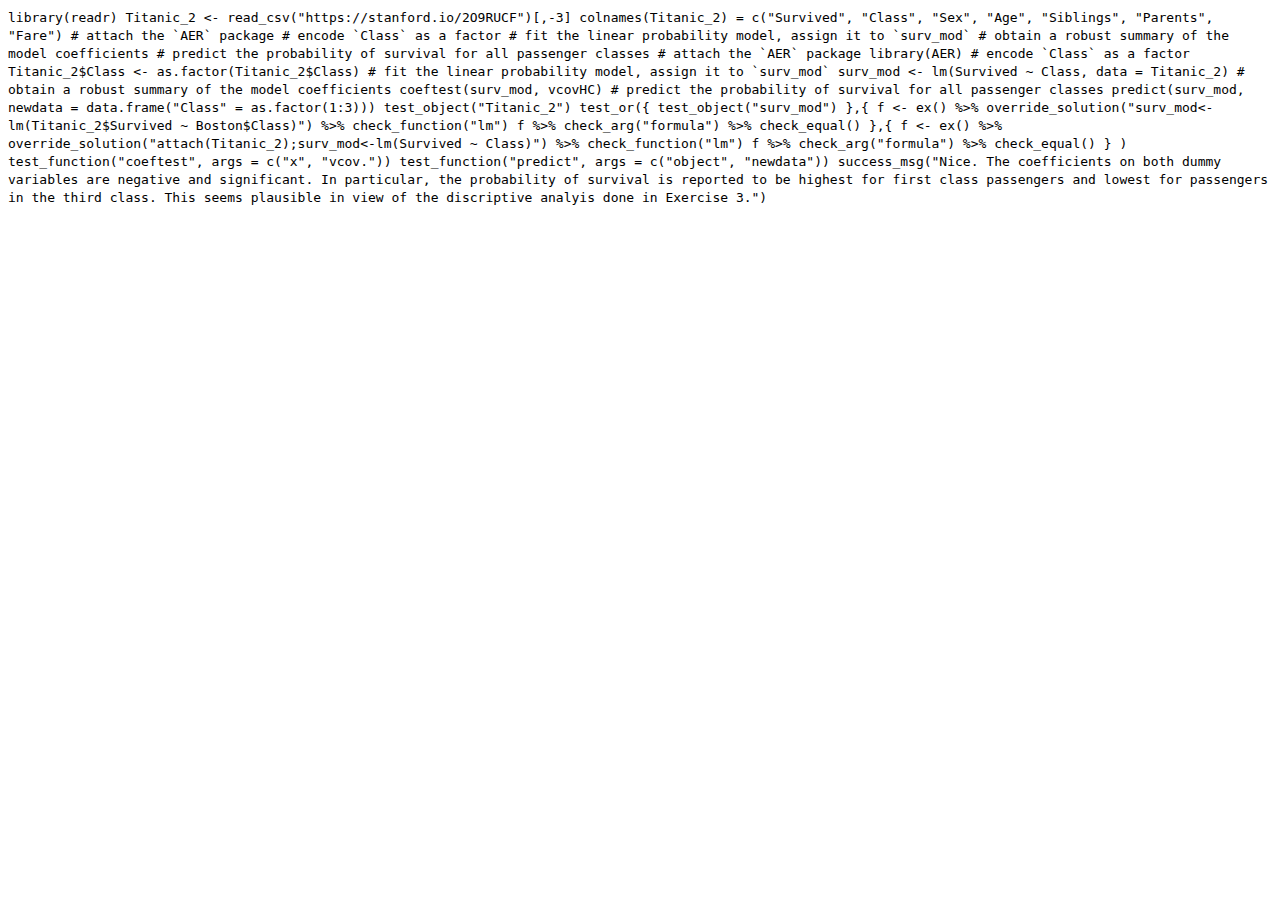
<file: DCL/ex11_lpm.html>
<!DOCTYPE html>
         <html>
         <head>
<meta charset='utf-8'/>
<script async='async' src='https://cdn.datacamp.com/dcl-react-dev.js.gz'></script>
<style>
.DCexercise .datacamp-exercise {
     border: 2px solid #3D678D;
     border-radius: 10px 10px 10px 10px !important;
     }

     *[class*="lm_"], .ace_gutter, textarea[class*="ace_"], .ace_scroller {
     background-color: #F0EFF0 !important;
     }

     div[class*="Editor-module__editor"], div[class*="dcl__Footer"] {
     background-color: #3D678D !important; 
     } 

     *[class*="lm_"] {
     border-radius: 10px 10px 0px 0px !important;
     }

     div[class*="dcl__Footer"] {
     border-radius: 0px 0px 10px 10px !important;
     }

     .lm_content {
     border-radius: 0px !important;
     }

     .lm_splitter {
     background-color: #3D678D !important; 
     width: 3px !important;
     }

     .lm_drag_handle {
     background: transparent !important;
     }

     div[class*="dcl__index-module"] {
     outline-color: transparent !important;
     border-radius: 10px !important;
     }

     button[class*="secondary-light"] {
     background-color: #FF0000;
     }
</style>
         </head>
         <body>
          
          <div data-datacamp-exercise data-lang="r" data-height="auto">
  
           <code data-type="pre-exercise-code">
           library(readr)
           Titanic_2 <- read_csv("https://stanford.io/2O9RUCF")[,-3]
           colnames(Titanic_2) = c("Survived", "Class", "Sex", "Age", "Siblings", "Parents", "Fare")
           </code>
           
           <code data-type="sample-code">
           # attach the `AER` package
           
           
           # encode `Class` as a factor

             
           # fit the linear probability model, assign it to `surv_mod`
           
           
           # obtain a robust summary of the model coefficients


           # predict the probability of survival for all passenger classes

           
           </code>
           
           <code data-type="solution">
           # attach the `AER` package
           library(AER)

           # encode `Class` as a factor
           Titanic_2$Class <- as.factor(Titanic_2$Class)

           # fit the linear probability model, assign it to `surv_mod`
           surv_mod <- lm(Survived ~ Class, data = Titanic_2)
           
           # obtain a robust summary of the model coefficients
           coeftest(surv_mod, vcovHC)
           
           # predict the probability of survival for all passenger classes
           predict(surv_mod, newdata = data.frame("Class" = as.factor(1:3)))
           </code>
             
           <code data-type="sct">
           test_object("Titanic_2")
           test_or({
           test_object("surv_mod")
           },{
           f <- ex() %>% override_solution("surv_mod<-lm(Titanic_2$Survived ~ Boston$Class)") %>% check_function("lm")
           f %>% check_arg("formula") %>% check_equal()
           },{
           f <- ex() %>% override_solution("attach(Titanic_2);surv_mod<-lm(Survived ~ Class)") %>% check_function("lm")
           f %>% check_arg("formula") %>% check_equal()
           }
           )
           test_function("coeftest", args = c("x", "vcov."))
           test_function("predict", args = c("object", "newdata"))
           success_msg("Nice. The coefficients on both dummy variables are negative and significant. In particular, the probability of survival is reported to be highest for first class passengers and lowest for passengers in the third class. This seems plausible in view of the discriptive analyis done in Exercise 3.")
           </code>
           
           </div>
           </body>
          </html>
</file>
